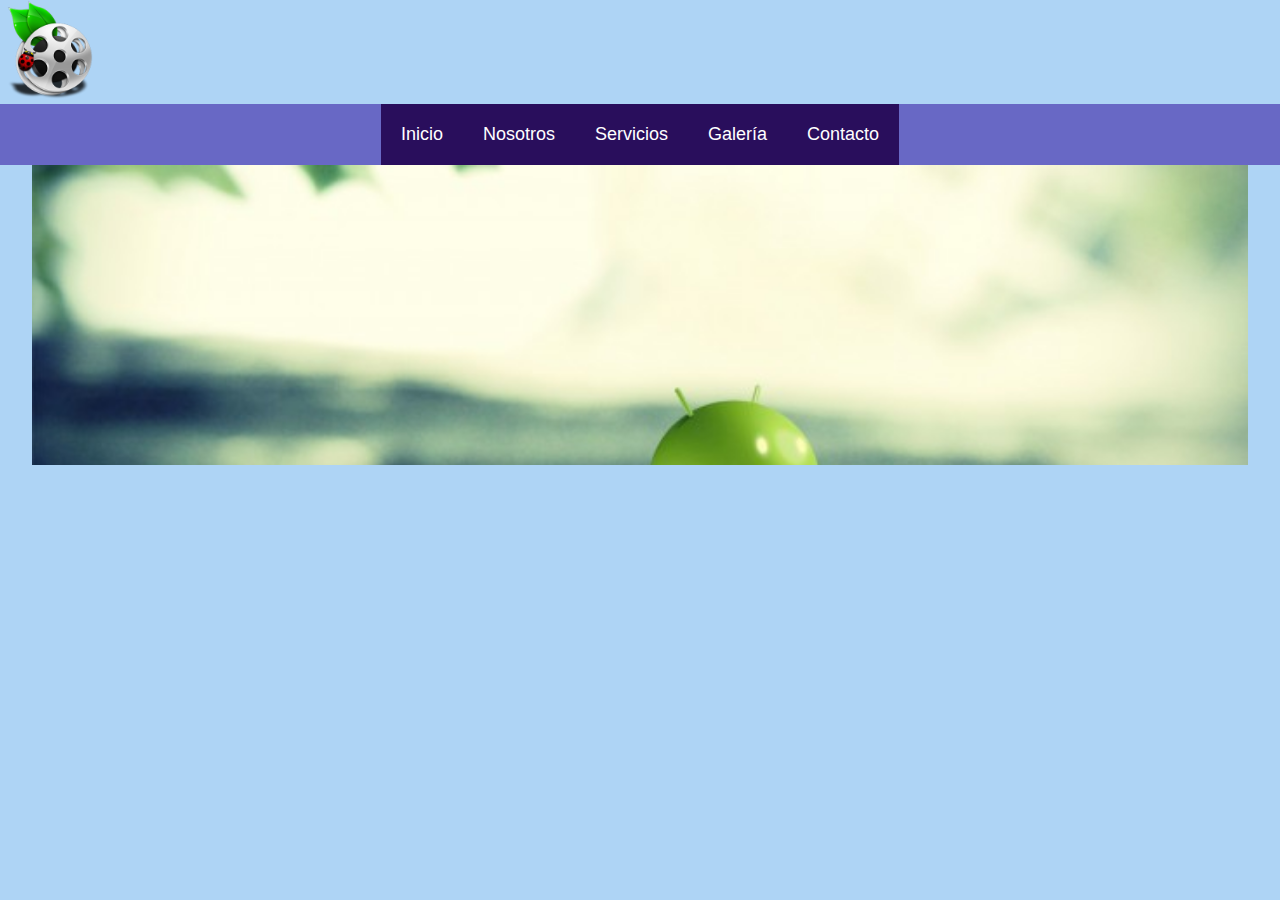
<file: index.html>
<!DOCTYPE html>
<html lang="es">
<head>
    <meta charset="UTF-8">
    <meta name="description" content="Esta es mi página web versión 0.1 dedicada a fotografías de viajes">
    <meta name="robots" content="index, follow">
    <meta name="keywords" content="paisajes, animales, naturaleza, viajes">
    <meta name="viewport" content="width=device-width, initial-scale=1.0">
    <!--Algunos navegadores pueden causar problemas con el estilo de ciertos elementos en su versión responsive, por ello se recomienda el siguiente meta: -->
    <meta name="viewport" content="width=device-width, user-scalable=no, initial-scale=1.0, maximum-scale=1.0, minimum-scale=1.0">
    <title>Viajes y canciones</title>
    <link rel="shortcut icon" href="./img/favicones/Earth.ico">
    <link rel="stylesheet" href="style.css">
</head>

<body>
    <header>
        <img src="./img/favicones/Jommans1.ico" class="logo" height="100px">
        <nav id="menu">
            <ul>
                <li><a href="#">Inicio</a></li>
                <li><a href="./nosotros.html">Nosotros</a></li>
                <li><a href="./servicios.html">Servicios</a></li>
                <li><a href="#">Galería</a></li>
                <li><a href="#">Contacto</a></li>
            </ul>
        </nav>
        <div class="slider">
            <ul>
                <li><img src="./img/silder/slider1.jpg" alt="Imagen 01"></li>
                <li><img src="./img/silder/slider2.jpg" alt="Imagen 02"></li>
                <li><img src="./img/silder/slider3.jpg" alt="Imagen 03"></li>
                <li><img src="./img/silder/slider4.jpg" alt="Imagen 04"></li>
            </ul>
        </div>
    </header>
    <main>
    </main>
    <footer>        
    </footer>
</body>

</html>
</file>
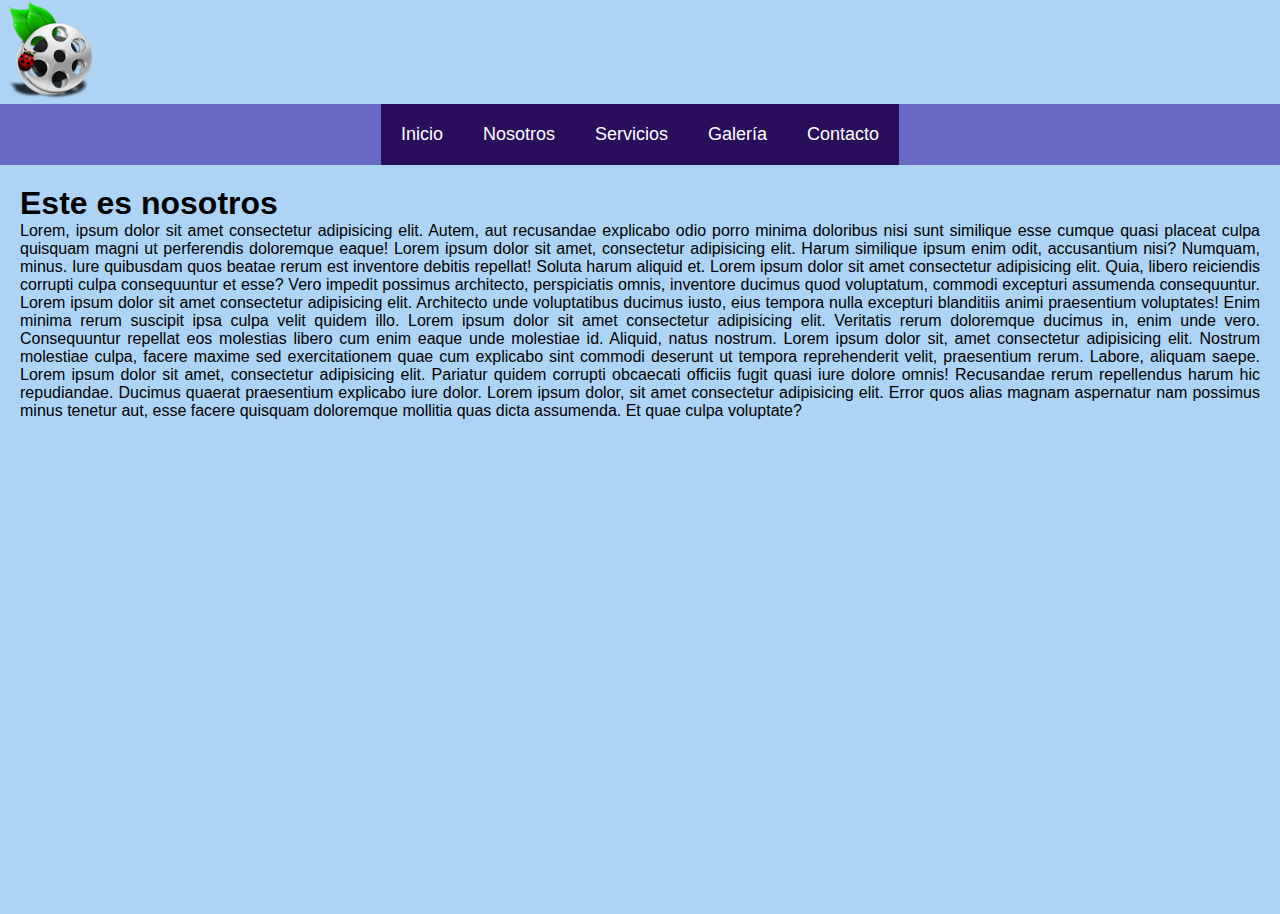
<file: contacto.html>
<!DOCTYPE html>
<html lang="es">
<head>
    <meta charset="UTF-8">
    <meta name="description" content="Esta es mi página web versión 0.1 dedicada a fotografías de viajes">
    <meta name="robots" content="index, follow">
    <meta name="keywords" content="paisajes, animales, naturaleza, viajes">
    <meta name="viewport" content="width=device-width, initial-scale=1.0">
    <!--Algunos navegadores pueden causar problemas con el estilo de ciertos elementos en su versión responsive, por ello se recomienda el siguiente meta: -->
    <meta name="viewport" content="width=device-width, user-scalable=no, initial-scale=1.0, maximum-scale=1.0, minimum-scale=1.0">
    <title>Viajes y canciones</title>
    <link rel="shortcut icon" href="./img/favicones/Earth.ico">
    <link rel="stylesheet" href="style.css">
</head>

<body>
    <header>
        <img src="./img/favicones/Jommans1.ico" class="logo" height="100px">
        <nav id="menu">
            <ul>
                <li><a href="./index.html">Inicio</a></li>
                <li><a href="./nosotros.html">Nosotros</a></li>
                <li><a href="./servicios.html">Servicios</a></li>
                <li><a href="#">Galería</a></li>
                <li><a href="./contacto.html">Contacto</a></li>
            </ul>
        </nav>
       
    </header>
    <main>
        <article>
        <section id="servicios">
            <h1>Este es nosotros</h1>
            <p> Lorem, ipsum dolor sit amet consectetur adipisicing elit. Autem, aut recusandae explicabo odio porro minima doloribus nisi sunt similique esse cumque quasi placeat culpa quisquam magni ut perferendis doloremque eaque! Lorem ipsum dolor sit amet, consectetur adipisicing elit. Harum similique ipsum enim odit, accusantium nisi? Numquam, minus. Iure quibusdam quos beatae rerum est inventore debitis repellat! Soluta harum aliquid et. Lorem ipsum dolor sit amet consectetur adipisicing elit. Quia, libero reiciendis corrupti culpa consequuntur et esse? Vero impedit possimus architecto, perspiciatis omnis, inventore ducimus quod voluptatum, commodi excepturi assumenda consequuntur. Lorem ipsum dolor sit amet consectetur adipisicing elit. Architecto unde voluptatibus ducimus iusto, eius tempora nulla excepturi blanditiis animi praesentium voluptates! Enim minima rerum suscipit ipsa culpa velit quidem illo. Lorem ipsum dolor sit amet consectetur adipisicing elit. Veritatis rerum doloremque ducimus in, enim unde vero. Consequuntur repellat eos molestias libero cum enim eaque unde molestiae id. Aliquid, natus nostrum. Lorem ipsum dolor sit, amet consectetur adipisicing elit. Nostrum molestiae culpa, facere maxime sed exercitationem quae cum explicabo sint commodi deserunt ut tempora reprehenderit velit, praesentium rerum. Labore, aliquam saepe. Lorem ipsum dolor sit amet, consectetur adipisicing elit. Pariatur quidem corrupti obcaecati officiis fugit quasi iure dolore omnis! Recusandae rerum repellendus harum hic repudiandae. Ducimus quaerat praesentium explicabo iure dolor. Lorem ipsum dolor, sit amet consectetur adipisicing elit. Error quos alias magnam aspernatur nam possimus minus tenetur aut, esse facere quisquam doloremque mollitia quas dicta assumenda. Et quae culpa voluptate?</p>


            <iframe src="https://www.google.com/maps/embed?pb=!1m18!1m12!1m3!1d485.62900628657127!2d-74.22595113677062!3d-13.16037837305997!2m3!1f0!2f0!3f0!3m2!1i1024!2i768!4f13.1!3m3!1m2!1s0x91127da1c5ad392d%3A0x28495735355401a5!2sPlaza%20de%20Armas!5e0!3m2!1ses!2spe!4v1650316667096!5m2!1ses!2spe" width="300" height="450" style="border:0;" allowfullscreen="" loading="lazy" referrerpolicy="no-referrer-when-downgrade"></iframe>
            
        </section>
    </article>

 
    </main>
    <footer>   
    </footer>
</body>

</html>
</file>
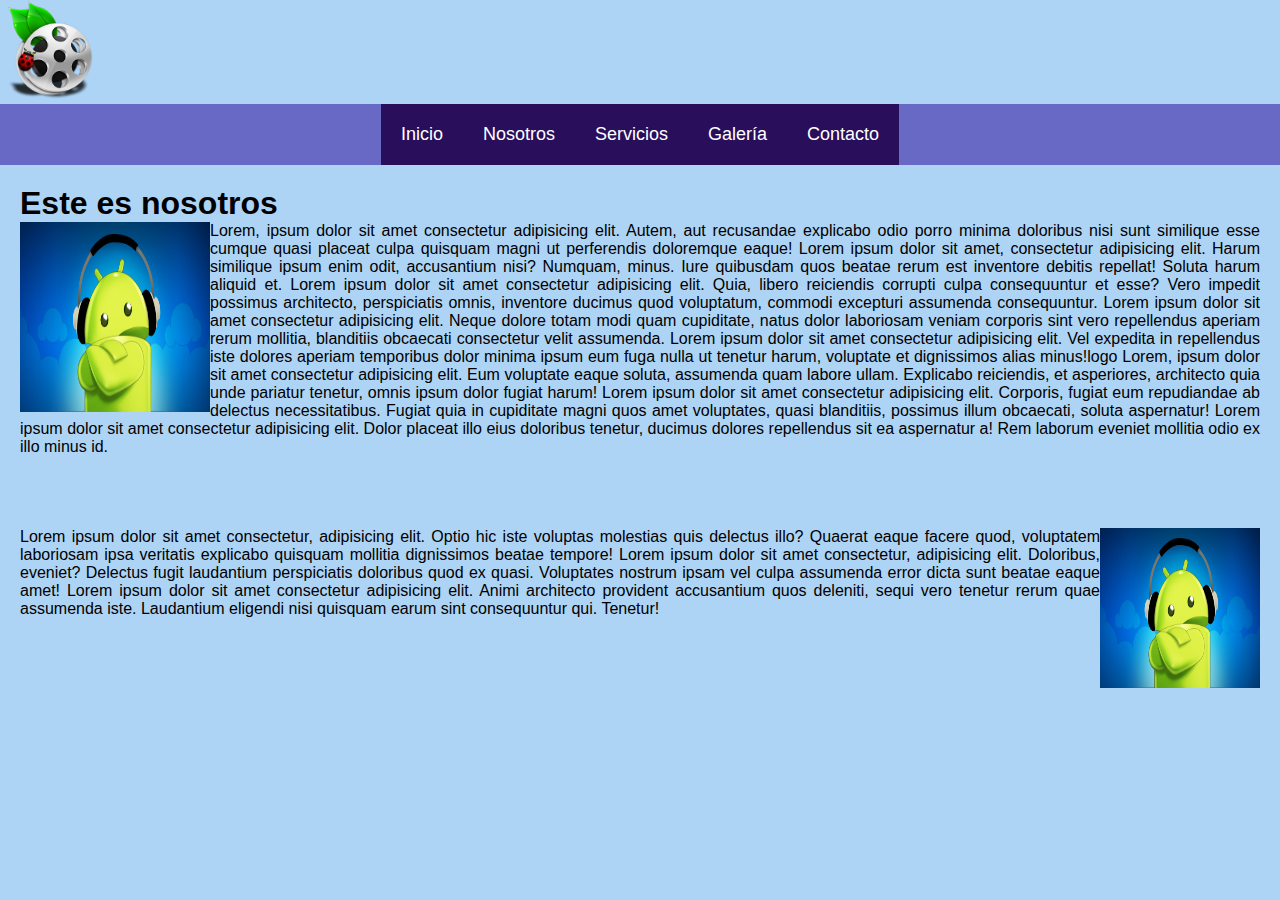
<file: nosotros.html>
<!DOCTYPE html>
<html lang="es">
<head>
    <meta charset="UTF-8">
    <meta name="description" content="Esta es mi página web versión 0.1 dedicada a fotografías de viajes">
    <meta name="robots" content="index, follow">
    <meta name="keywords" content="paisajes, animales, naturaleza, viajes">
    <meta name="viewport" content="width=device-width, initial-scale=1.0">
    <!--Algunos navegadores pueden causar problemas con el estilo de ciertos elementos en su versión responsive, por ello se recomienda el siguiente meta: -->
    <meta name="viewport" content="width=device-width, user-scalable=no, initial-scale=1.0, maximum-scale=1.0, minimum-scale=1.0">
    <title>Viajes y canciones</title>
    <link rel="shortcut icon" href="./img/favicones/Earth.ico">
    <link rel="stylesheet" href="style.css">
</head>

<body>
    <header>
        <img src="./img/favicones/Jommans1.ico" class="logo" height="100px">
        <nav id="menu">
            <ul>
                <li><a href="./index.html">Inicio</a></li>
                <li><a href="./nosotros.html">Nosotros</a></li>
                <li><a href="./servicios.html">Servicios</a></li>
                <li><a href="#">Galería</a></li>
                <li><a href="#">Contacto</a></li>
            </ul>
        </nav>
       
    </header>
    <main>
        <section id="teximagen">
            <h1>Este es nosotros</h1>
            <p><img src="./img/Android.jpg" style="float: left;"       height="190px" width="190px"   >Lorem, ipsum dolor sit amet consectetur adipisicing elit. Autem, aut recusandae explicabo odio porro minima doloribus nisi sunt similique esse cumque quasi placeat culpa quisquam magni ut perferendis doloremque eaque! Lorem ipsum dolor sit amet, consectetur adipisicing elit. Harum similique ipsum enim odit, accusantium nisi? Numquam, minus. Iure quibusdam quos beatae rerum est inventore debitis repellat! Soluta harum aliquid et. Lorem ipsum dolor sit amet consectetur adipisicing elit. Quia, libero reiciendis corrupti culpa consequuntur et esse? Vero impedit possimus architecto, perspiciatis omnis, inventore ducimus quod voluptatum, commodi excepturi assumenda consequuntur. Lorem ipsum dolor sit amet consectetur adipisicing elit. Neque dolore totam modi quam cupiditate, natus dolor laboriosam veniam corporis sint vero repellendus aperiam rerum mollitia, blanditiis obcaecati consectetur velit assumenda. Lorem ipsum dolor sit amet consectetur adipisicing elit. Vel expedita in repellendus iste dolores aperiam temporibus dolor minima ipsum eum fuga nulla ut tenetur harum, voluptate et dignissimos alias minus!logo Lorem, ipsum dolor sit amet consectetur adipisicing elit. Eum voluptate eaque soluta, assumenda quam labore ullam. Explicabo reiciendis, et asperiores, architecto quia unde pariatur tenetur, omnis ipsum dolor fugiat harum! Lorem ipsum dolor sit amet consectetur adipisicing elit. Corporis, fugiat eum repudiandae ab delectus necessitatibus. Fugiat quia in cupiditate magni quos amet voluptates, quasi blanditiis, possimus illum obcaecati, soluta aspernatur! Lorem ipsum dolor sit amet consectetur adipisicing elit. Dolor placeat illo eius doloribus tenetur, ducimus dolores repellendus sit ea aspernatur a! Rem laborum eveniet mollitia odio ex illo minus id.</p> <br><br><br><br>

            <div>
                <img src="./img/Android.jpg" style="float: right;" width="160px" height="160px"><p>Lorem ipsum dolor sit amet consectetur, adipisicing elit. Optio hic iste voluptas molestias quis delectus illo? Quaerat eaque facere quod, voluptatem laboriosam ipsa veritatis explicabo quisquam mollitia dignissimos beatae tempore! Lorem ipsum dolor sit amet consectetur, adipisicing elit. Doloribus, eveniet? Delectus fugit laudantium perspiciatis doloribus quod ex quasi. Voluptates nostrum ipsam vel culpa assumenda error dicta sunt beatae eaque amet! Lorem ipsum dolor sit amet consectetur adipisicing elit. Animi architecto provident accusantium quos deleniti, sequi vero tenetur rerum quae assumenda iste. Laudantium eligendi nisi quisquam earum sint consequuntur qui. Tenetur!</p>
            </div>

            
        </section>

 
    </main>
    <footer>   
    </footer>
</body>

</html>
</file>
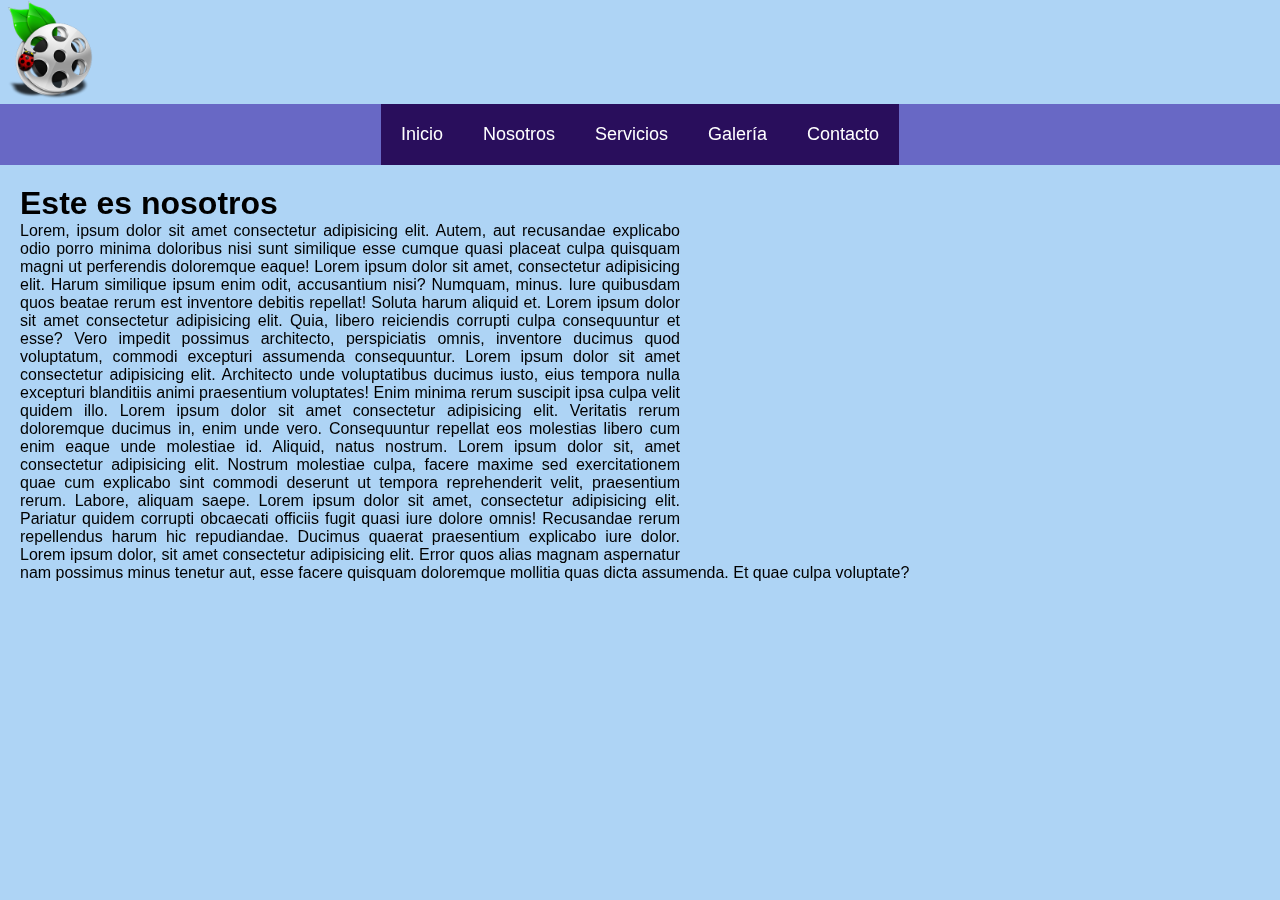
<file: servicios.html>
<!DOCTYPE html>
<html lang="es">
<head>
    <meta charset="UTF-8">
    <meta name="description" content="Esta es mi página web versión 0.1 dedicada a fotografías de viajes">
    <meta name="robots" content="index, follow">
    <meta name="keywords" content="paisajes, animales, naturaleza, viajes">
    <meta name="viewport" content="width=device-width, initial-scale=1.0">
    <!--Algunos navegadores pueden causar problemas con el estilo de ciertos elementos en su versión responsive, por ello se recomienda el siguiente meta: -->
    <meta name="viewport" content="width=device-width, user-scalable=no, initial-scale=1.0, maximum-scale=1.0, minimum-scale=1.0">
    <title>Viajes y canciones</title>
    <link rel="shortcut icon" href="./img/favicones/Earth.ico">
    <link rel="stylesheet" href="style.css">
</head>

<body>
    <header>
        <img src="./img/favicones/Jommans1.ico" class="logo" height="100px">
        <nav id="menu">
            <ul>
                <li><a href="./index.html">Inicio</a></li>
                <li><a href="./nosotros.html">Nosotros</a></li>
                <li><a href="./servicios.html">Servicios</a></li>
                <li><a href="#">Galería</a></li>
                <li><a href="#">Contacto</a></li>
            </ul>
        </nav>
       
    </header>
    <main>
        <article>
        <section id="servicios">
            <h1>Este es nosotros</h1>
            <p><iframe width="560" height="315" src="https://www.youtube.com/embed/KgA2TpKJC30" style="float: right;" title="YouTube video player" frameborder="0" allow="accelerometer; autoplay; clipboard-write; encrypted-media; gyroscope; picture-in-picture" allowfullscreen></iframe> Lorem, ipsum dolor sit amet consectetur adipisicing elit. Autem, aut recusandae explicabo odio porro minima doloribus nisi sunt similique esse cumque quasi placeat culpa quisquam magni ut perferendis doloremque eaque! Lorem ipsum dolor sit amet, consectetur adipisicing elit. Harum similique ipsum enim odit, accusantium nisi? Numquam, minus. Iure quibusdam quos beatae rerum est inventore debitis repellat! Soluta harum aliquid et. Lorem ipsum dolor sit amet consectetur adipisicing elit. Quia, libero reiciendis corrupti culpa consequuntur et esse? Vero impedit possimus architecto, perspiciatis omnis, inventore ducimus quod voluptatum, commodi excepturi assumenda consequuntur. Lorem ipsum dolor sit amet consectetur adipisicing elit. Architecto unde voluptatibus ducimus iusto, eius tempora nulla excepturi blanditiis animi praesentium voluptates! Enim minima rerum suscipit ipsa culpa velit quidem illo. Lorem ipsum dolor sit amet consectetur adipisicing elit. Veritatis rerum doloremque ducimus in, enim unde vero. Consequuntur repellat eos molestias libero cum enim eaque unde molestiae id. Aliquid, natus nostrum. Lorem ipsum dolor sit, amet consectetur adipisicing elit. Nostrum molestiae culpa, facere maxime sed exercitationem quae cum explicabo sint commodi deserunt ut tempora reprehenderit velit, praesentium rerum. Labore, aliquam saepe. Lorem ipsum dolor sit amet, consectetur adipisicing elit. Pariatur quidem corrupti obcaecati officiis fugit quasi iure dolore omnis! Recusandae rerum repellendus harum hic repudiandae. Ducimus quaerat praesentium explicabo iure dolor. Lorem ipsum dolor, sit amet consectetur adipisicing elit. Error quos alias magnam aspernatur nam possimus minus tenetur aut, esse facere quisquam doloremque mollitia quas dicta assumenda. Et quae culpa voluptate?</p>

                       
        </section>
    </article>

 
    </main>
    <footer>   
    </footer>
</body>

</html>
</file>
<file: style.css>
/*este el codigo que afecta todo*/
*{
    margin: 0;
    padding: 0;
    box-sizing:border-box;
    font-family: Arial, Helvetica, sans-serif;
    text-align: justify;
}

/*Estos son los estilos para el menu*/
#menu{
    max-width: auto;
    min-height: 50px;
    background: rgb(104, 104, 197);
    margin: auto;
}

#menu ul{
    list-style: none;
    display: flex;
    justify-content:center;
}

#menu a{
color: white;
display: block;
padding: 20px;
text-decoration: none;
background: rgb(41, 14, 92);
font-size: 18px;
}

#menu a:hover{  /*Efecto al pasar el mouse por encima*/
    background: rgb(107, 33, 177);
}


/*Slider*/
body{
    background-color: rgb(174, 212, 245);
}

.slider{
    width: 95%;
    height: 300px; /*esta es para la altura del slider*/
    margin: auto;
    overflow: hidden;
}

.slider ul{
    padding: 0%;
    width: 400%;
    display: flex;
    animation: slide 20s infinite alternate;
    animation-timing-function:linear;
}
.slider li{
    width: 100%;
    list-style: none;
}
.slider img{
    width: 100%;
}

@keyframes slide {
	0% {margin-left: 0;}
	20% {margin-left: 0;}
	
	25% {margin-left: -100%;}
	45% {margin-left: -100%;}
	
	50% {margin-left: -200%;}
	70% {margin-left: -200%;}
	
	75% {margin-left: -300%;}
	100% {margin-left: -300%;}
}

/*Esto es para el nosotros.html*/



#imagen{
    padding: 10px;
    margin: 10px;
}

#servicios{
    padding: 10px;
    margin: 10px;
}


/*Este es el estilo de imágenes y textos de "Nosotros.html"*/
#teximagen{
    margin: 10px;
    padding: 10px;
}

#contacto{
    padding: 10px;
    margin: 10px;
}

iframe{
    padding: 10px;
    margin: 10px;
}


.fondocss {
    position: fixed;
    top:0;
    left: 0;
    min-width: 100%;
    min-height: 100%;
    z-index: 0
    }
</file>
